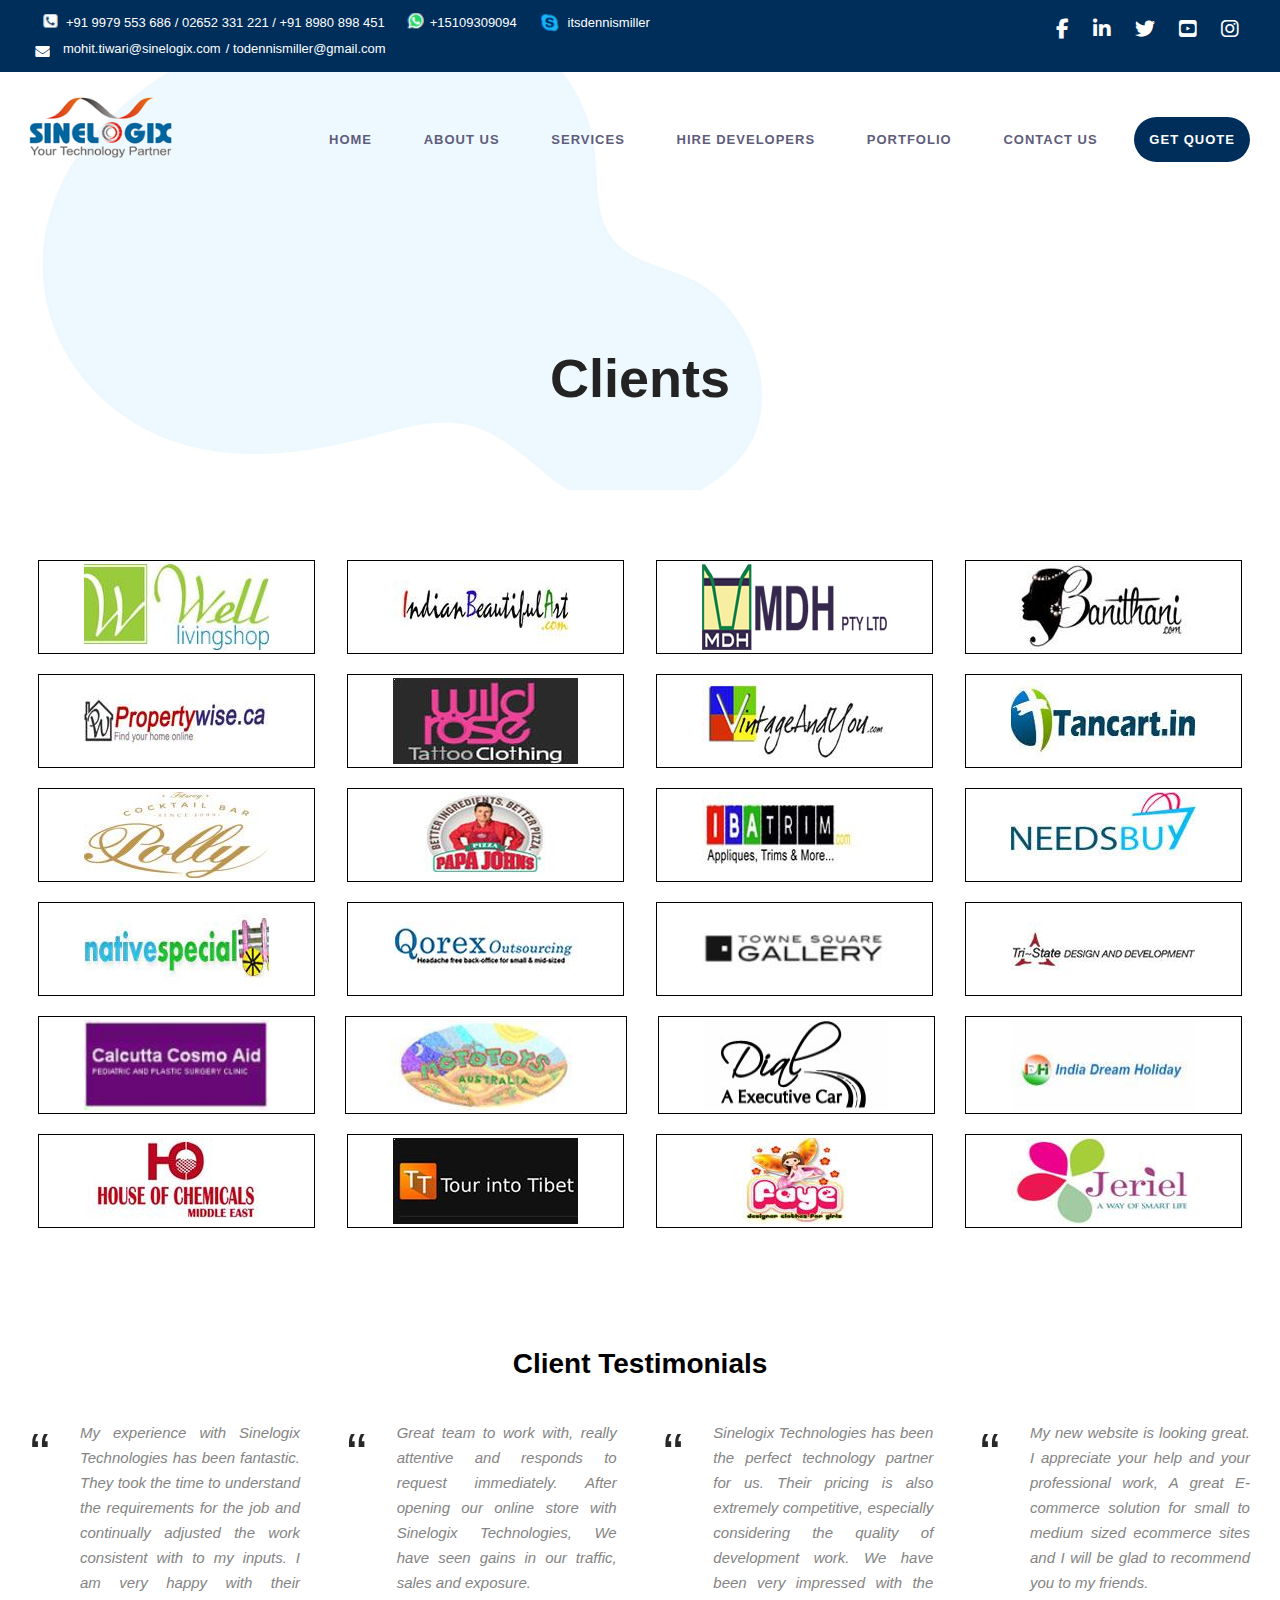
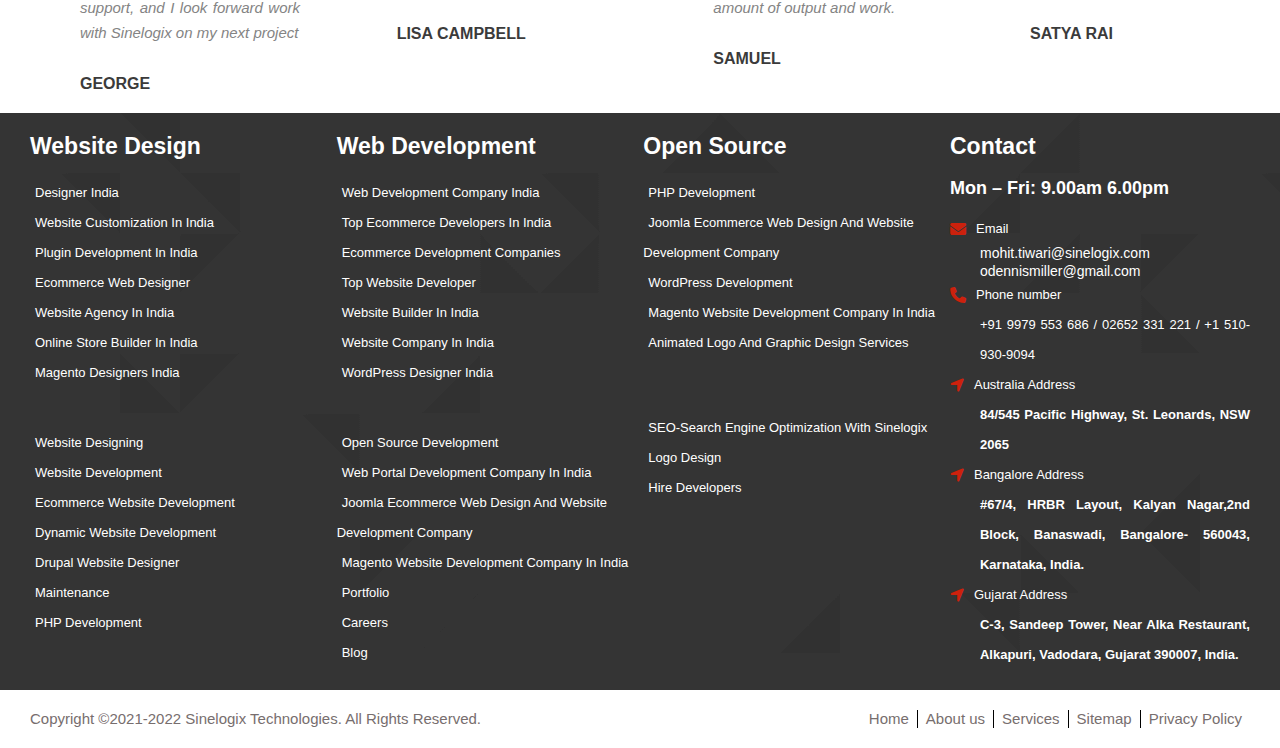
<file: Client.html>
<!DOCTYPE html>
<html lang="en">
  <head>
    <link
      rel="stylesheet"
      href="https://cdnjs.cloudflare.com/ajax/libs/font-awesome/6.4.0/css/all.min.css"
    />
    <link rel="stylesheet" href="index.css" />
  </head>
  <body>
    <div class="about-bgimg">
      <div class="container color-head">
        <div class="df-jc nav-max">
          <div class="con-det df">
            <div class="df-con-det df-ai">
              <img src="img/number.png" alt="" height="20px" width="auto" />
              <p>+91 9979 553 686 / 02652 331 221 / +91 8980 898 451</p>
            </div>
            <div class="df-con-det df-ai">
              <img src="img/wapp.png" alt="" height="20px" width="auto" />
              <p>+15109309094</p>
            </div>
            <div class="df-con-det df-ai">
              <img src="img/skype.png" alt="" height="30px" width="auto" />
              <p>itsdennismiller</p>
            </div>
          </div>
          <div class="con-logo">
            <i class="fa-brands fa-facebook-f fa-lg" style="color: #ffffff"></i>
            <i
              class="fa-brands fa-linkedin-in fa-lg"
              style="color: #ffffff"
            ></i>
            <i class="fa-brands fa-twitter fa-lg" style="color: #ffffff"></i>
            <i
              class="fa-brands fa-square-youtube fa-lg"
              style="color: #ffffff"
            ></i>
            <i class="fa-brands fa-instagram fa-lg" style="color: #ffffff"></i>
          </div>
        </div>
        <div class="df-con-det df-ai nav-max">
          <img class="con-det" src="img/mail.png" alt="" />
          <a href="">mohit.tiwari@sinelogix.com </a
          ><a href="">/ todennismiller@gmail.com</a>
        </div>
      </div>
      <!-- // header -->
      <div class="container">
        <div class="nav-bar df-jc">
          <div class="nav-logo">
            <img src="img/logo.png" alt="" height="61px" width="auto" />
          </div>
          <div class="nav-head">
            <ul class="df-jc">
              <li><a href="index.html">HOME</a></li>
              <li><a href="Client.html">ABOUT US</a></li>
              <li><a href="">SERVICES</a></li>
              <li><a href="">HIRE DEVELOPERS</a></li>
              <li><a href="">PORTFOLIO</a></li>
              <li><a href="contect.html">CONTACT US</a></li>
              <li><a href="" class="nh-lin">GET QUOTE</a></li>
            </ul>
          </div>
        </div>
      </div>
      <div class="container">
        <div class="section">
          <h2 class="con-us">Clients</h2>
        </div>
      </div>
    </div>

    <!-- clients image section -->

    <div class="container bot-pad">
      <div class="section nav-bar">
        <div class="clients-img df-jc">
          <img src="clients-img/c19.jpg" alt="" />
          <img src="clients-img/c24.jpg" alt="" />
          <img src="clients-img/c22.png" alt="" />
          <img src="clients-img/c21.jpg" alt="" />
        </div>
        <div class="clients-img df-jc">
          <img src="clients-img/c22.jpg" alt="" />
          <img src="clients-img/c20.jpg" alt="" />
          <img src="clients-img/c18.jpg" alt="" />
          <img src="clients-img/c17.jpg" alt="" />
        </div>
        <div class="clients-img df-jc">
          <img src="clients-img/c16.jpg" alt="" />
          <img src="clients-img/c15.jpg" alt="" />
          <img src="clients-img/c11.jpg" alt="" />
          <img src="clients-img/c14.jpg" alt="" />
        </div>
        <div class="clients-img df-jc">
          <img src="clients-img/c13.jpg" alt="" />
          <img src="clients-img/c9.jpg" alt="" />
          <img src="clients-img/c1.jpg" alt="" width="185px" height="auto" />
          <img src="clients-img/c2.jpg" alt="" />
        </div>
        <div class="clients-img df-jc">
          <img src="clients-img/c3.jpg" alt="" width="185px" height="auto" />
          <img src="clients-img/c4.jpg" alt="" width="190px" height="90px" />
          <img src="clients-img/c5.jpg" alt="" />
          <img src="clients-img/c6.jpg" alt="" />
        </div>
        <div class="clients-img df-jc">
          <img src="clients-img/c7.jpg" alt="" />
          <img src="clients-img/c8.jpg" alt="" />
          <img src="clients-img/c10.jpg" alt="" />
          <img src="clients-img/c12.jpg" alt="" />
        </div>
      </div>
    </div>

    <!-- client testimonials -->
    <div class="container">
      <div class="section nav-bar top-pad">
        <h3 class="cl-test-h2">Client Testimonials</h3>
        <div class="cl-test df-jc">
          <div class="test-box df">
              <span class="tb-cors">“</span>
              <div class="double-cor">
            <p class="test-box-p">
              My experience with Sinelogix Technologies has been fantastic. They
              took the time to understand the requirements for the job and
              continually adjusted the work consistent with to my inputs. I am
              very happy with their support, and I look forward work with
              Sinelogix on my next project
            </p>
            <h4>GEORGE</h4>
              </div>
          </div>
          <div class="test-box df">
            <span class="tb-cors">“</span>
              <div class="double-cor">
            <p class="test-box-p">
              Great team to work with, really attentive and responds to request
              immediately. After opening our online store with Sinelogix
              Technologies, We have seen gains in our traffic, sales and
              exposure.
            </p>
            <h4>LISA CAMPBELL</h4>
              </div>
          </div>
          <div class="test-box df">
            <span class="tb-cors">“</span>
              <div class="double-cor">
            <p class="test-box-p">
              Sinelogix Technologies has been the perfect technology partner for
              us. Their pricing is also extremely competitive, especially
              considering the quality of development work. We have been very
              impressed with the amount of output and work.
            </p>
            <h4>SAMUEL</h4>
              </div>
          </div>
          <div class="test-box df">
            <span class="tb-cors">“</span>
              <div class="double-cor">
            <p class="test-box-p">
              My new website is looking great. I appreciate your help and your
              professional work, A great E-commerce solution for small to medium
              sized ecommerce sites and I will be glad to recommend you to my
              friends.
            </p>
            <h4>SATYA RAI</h4>
             </div>
          </div>
        </div>
      </div>
    </div>

    <!-- footer -->
    <div class="container f-bgc">
      <div class="section">
        <div class="footer-con df-jc">
          <div class="footer-list">
            <h3>Website Design</h3>
            <p><a href=""> Designer India</a></p>
            <p><a href="">Website Customization In India</a></p>
            <p><a href="">Plugin Development In India</a></p>
            <p><a href="">Ecommerce Web Designer</a></p>
            <p><a href="">Website Agency In India</a></p>
            <p><a href="">Online Store Builder In India</a></p>
            <p><a href="">Magento Designers India</a></p>
            <div class="sml-foot">
              <p><a href="">Website Designing</a></p>
              <p><a href="">Website Development</a></p>
              <p><a href="">Ecommerce Website Development</a></p>
              <p><a href="">Dynamic Website Development</a></p>
              <p><a href="">Drupal Website Designer</a></p>
              <p><a href="">Maintenance</a></p>
              <p><a href="">PHP Development</a></p>
            </div>
          </div>
          <div class="footer-list">
            <h3>Web Development</h3>
            <p><a href="">Web Development Company India</a></p>
            <p><a href="">Top Ecommerce Developers In India</a></p>
            <p><a href="">Ecommerce Development Companies</a></p>
            <p><a href="">Top Website Developer</a></p>
            <p><a href="">Website Builder In India</a></p>
            <p><a href="">Website Company In India</a></p>
            <p><a href="">WordPress Designer India</a></p>
            <div class="sml-foot">
              <p><a href="">Open Source Development</a></p>
              <p><a href="">Web Portal Development Company In India</a></p>
              <p>
                <a href=""
                  >Joomla Ecommerce Web Design And Website Development
                  Company</a
                >
              </p>
              <p><a href="">Magento Website Development Company In India</a></p>
              <p><a href="">Portfolio</a></p>
              <p><a href="">Careers</a></p>
              <p><a href="">Blog</a></p>
            </div>
          </div>
          <div class="footer-list">
            <h3>Open Source</h3>
            <p><a href="">PHP Development</a></p>
            <p>
              <a href=""
                >Joomla Ecommerce Web Design And Website Development Company</a
              >
            </p>
            <p><a href="">WordPress Development</a></p>
            <p><a href="">Magento Website Development Company In India</a></p>
            <p><a href="">Animated Logo And Graphic Design Services</a></p>
            <div class="sml-foot3">
              <p>
                <a href="">SEO-Search Engine Optimization With Sinelogix</a>
              </p>
              <p><a href="">Logo Design</a></p>
              <p><a href="">Hire Developers</a></p>
            </div>
          </div>
          <div class="footer-list">
            <h3>Contact</h3>
            <h4>Mon – Fri: 9.00am 6.00pm</h4>
            <div class="fl-logo df-ai">
              <i class="fa-solid fa-envelope" style="color: #cc210d"></i>
              <p>Email</p>
            </div>
            <a class="sub-p" href="">mohit.tiwari@sinelogix.com</a>
            <a class="sub-p" href="">odennismiller@gmail.com</a>
            <div class="fl-logo df-ai">
              <i class="fa-solid fa-phone" style="color: #cc210d"></i>
              <p>Phone number</p>
            </div>
            <p class="sub-p">
              +91 9979 553 686 / 02652 331 221 / +1 510-930-9094
            </p>
            <div class="fl-logo df-ai">
              <i
                class="fa-sharp fa-solid fa-location-arrow"
                style="color: #cc210d"
              ></i>
              <p>Australia Address</p>
            </div>
            <p class="sub-p1">84/545 Pacific Highway, St. Leonards, NSW 2065</p>
            <div class="fl-logo df-ai">
              <i
                class="fa-sharp fa-solid fa-location-arrow"
                style="color: #cc210d"
              ></i>
              <p>Bangalore Address</p>
            </div>
            <p class="sub-p1">
              #67/4, HRBR Layout, Kalyan Nagar,2nd Block, Banaswadi, Bangalore-
              560043, Karnataka, India.
            </p>
            <div class="fl-logo df-ai">
              <i
                class="fa-sharp fa-solid fa-location-arrow"
                style="color: #cc210d"
              ></i>
              <p>Gujarat Address</p>
            </div>
            <p class="sub-p1">
              C-3, Sandeep Tower, Near Alka Restaurant, Alkapuri, Vadodara,
              Gujarat 390007, India.
            </p>
          </div>
        </div>
      </div>
    </div>

    <!-- copyright page -->
    <div class="container">
      <div class="section df-jc">
        <div class="copy-right">
          <p>
            Copyright ©2021-2022 Sinelogix Technologies. All Rights Reserved.
          </p>
        </div>
        <div class="cr-head df">
          <a href="">Home</a>
          <a href="">About us</a>
          <a href="">Services</a>
          <a href="">Sitemap</a>
          <p><a href="">Privacy Policy</a></p>
        </div>
      </div>
    </div>
  </body>
</html>
</file>
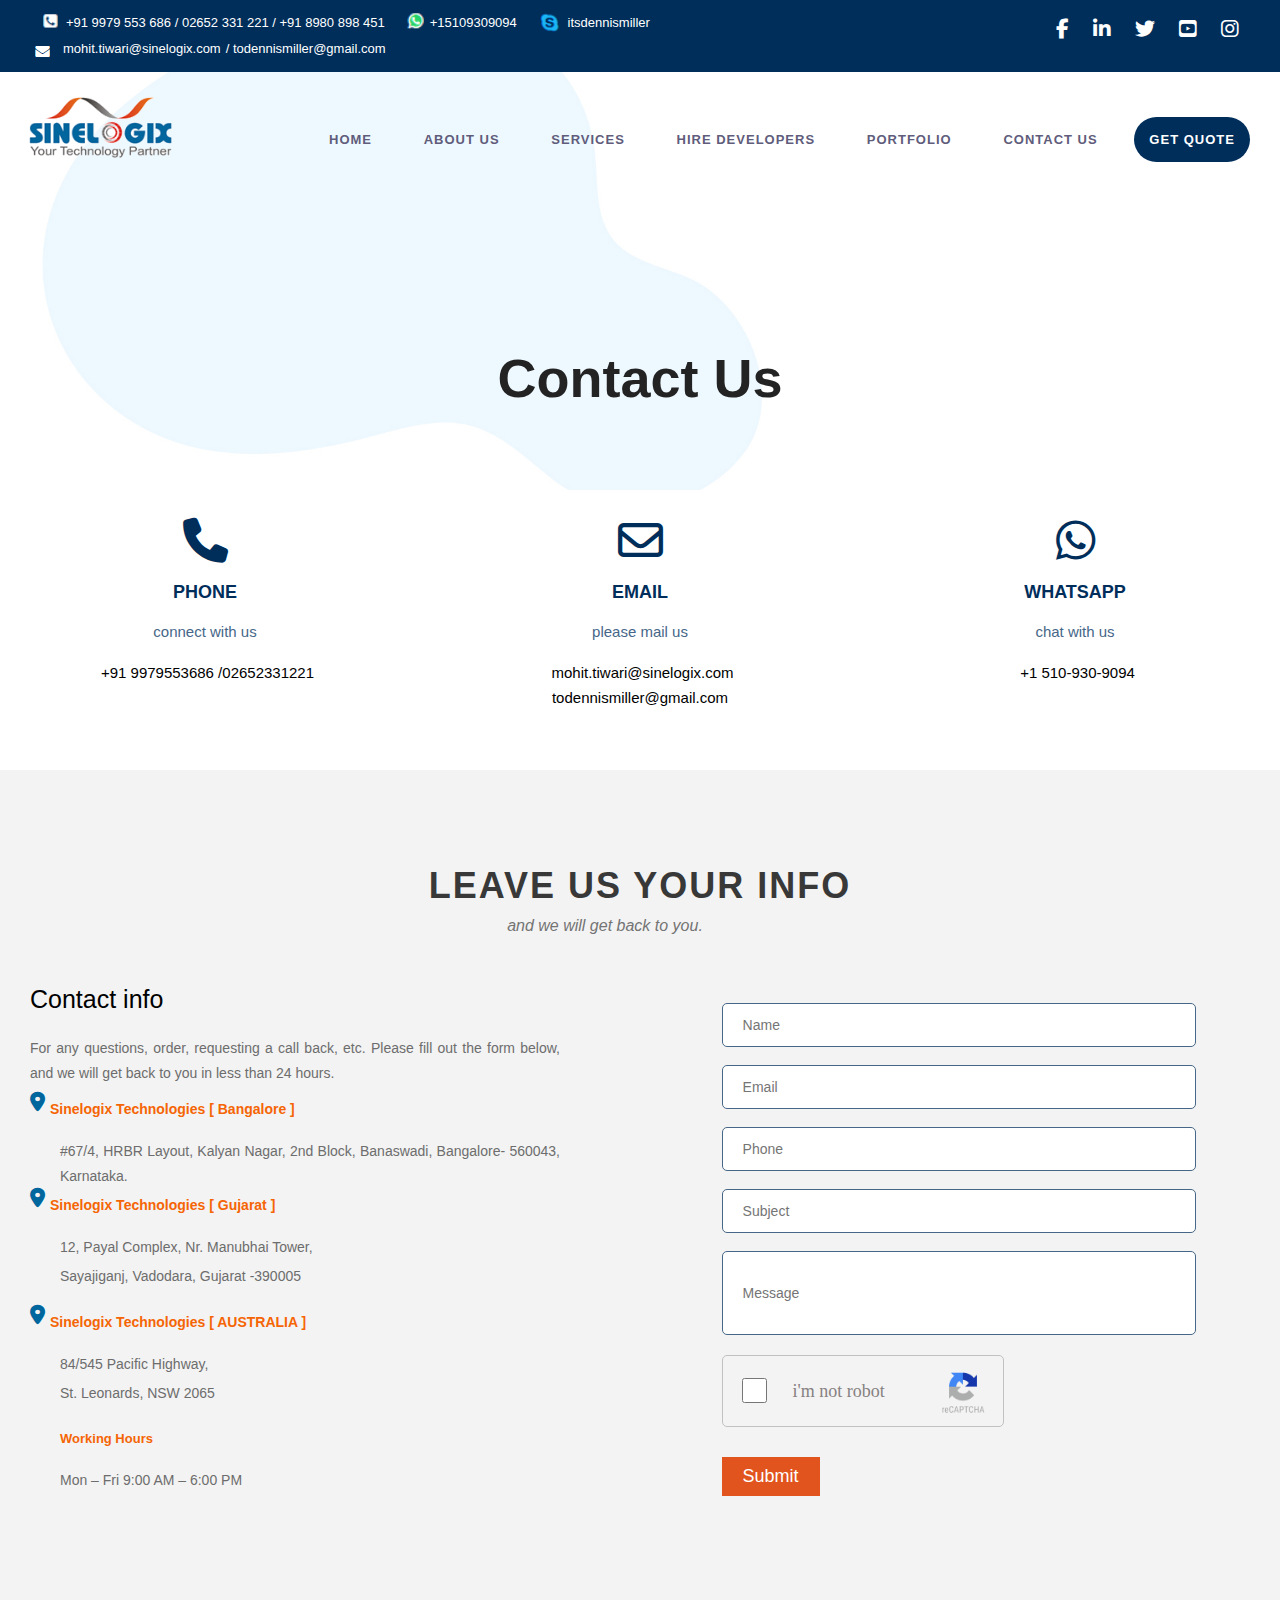
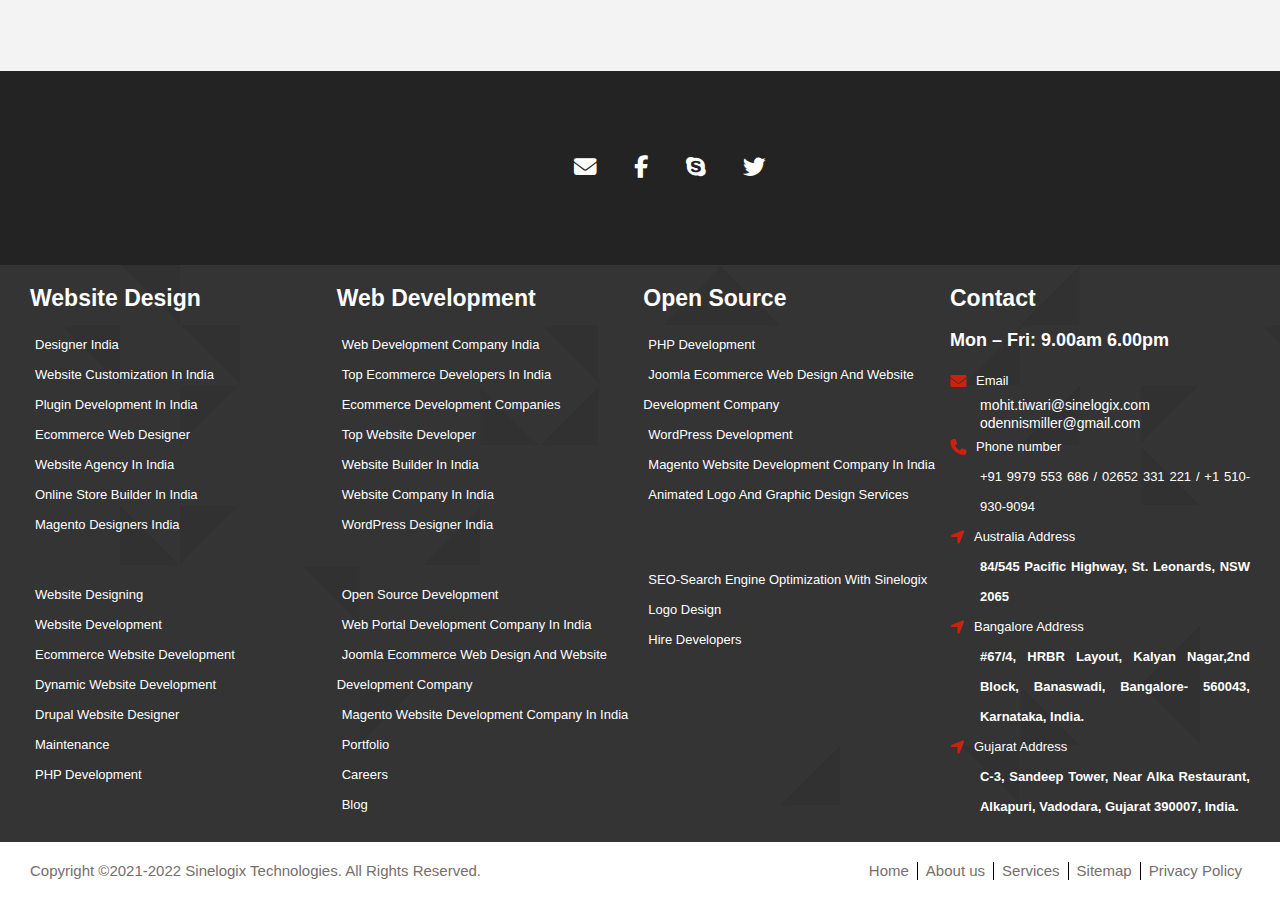
<file: contect.html>
<!DOCTYPE html>
<html lang="en">
  <head>
    <link
      rel="stylesheet"
      href="https://cdnjs.cloudflare.com/ajax/libs/font-awesome/6.4.0/css/all.min.css"
    />
    <link rel="stylesheet" href="index.css" />
    <style></style>
  </head>
  <body>
    <div class="about-bgimg">
      <div class="container color-head">
        <div class="df-jc nav-max">
          <div class="con-det df">
            <div class="df-con-det df-ai">
              <img src="img/number.png" alt="" height="20px" width="auto" />
              <p>+91 9979 553 686 / 02652 331 221 / +91 8980 898 451</p>
            </div>
            <div class="df-con-det df-ai">
              <img src="img/wapp.png" alt="" height="20px" width="auto" />
              <p>+15109309094</p>
            </div>
            <div class="df-con-det df-ai">
              <img src="img/skype.png" alt="" height="30px" width="auto" />
              <p>itsdennismiller</p>
            </div>
          </div>
          <div class="con-logo">
            <i class="fa-brands fa-facebook-f fa-lg" style="color: #ffffff"></i>
            <i
              class="fa-brands fa-linkedin-in fa-lg"
              style="color: #ffffff"
            ></i>
            <i class="fa-brands fa-twitter fa-lg" style="color: #ffffff"></i>
            <i
              class="fa-brands fa-square-youtube fa-lg"
              style="color: #ffffff"
            ></i>
            <i class="fa-brands fa-instagram fa-lg" style="color: #ffffff"></i>
          </div>
        </div>
        <div class="df-con-det df-ai nav-max">
          <img class="con-det" src="img/mail.png" alt="" />
          <a href="">mohit.tiwari@sinelogix.com </a
          ><a href="">/ todennismiller@gmail.com</a>
        </div>
      </div>
      <!-- // header -->
      <div class="container">
        <div class="nav-bar df-jc">
          <div class="nav-logo">
            <img src="img/logo.png" alt="" height="61px" width="auto" />
          </div>
          <div class="nav-head">
            <ul class="df-jc">
              <li><a href="index.html">HOME</a></li>
              <li><a href="Client.html">ABOUT US</a></li>
              <li><a href="">SERVICES</a></li>
              <li><a href="">HIRE DEVELOPERS</a></li>
              <li><a href="">PORTFOLIO</a></li>
              <li><a href="contect.html">CONTACT US</a></li>
              <li><a href="" class="nh-lin">GET QUOTE</a></li>
            </ul>
          </div>
        </div>
      </div>
      <!-- contact us -->
      <div class="container">
        <div class="section">
          <h2 class="con-us">Contact Us</h2>
          <div class="grid-info df-jc">
            <div class="info-about">
              <i class="fa-solid fa-phone fa-2xl" style="color: #002e5b"></i>
              <h3 class="inab-h3">Phone</h3>
              <p class="inab-p">connect with us</p>
              <a href="">+91 9979553686 /02652331221</a>
            </div>
            <div class="info-about">
              <i
                class="fa-regular fa-envelope fa-2xl"
                style="color: #002e5b"
              ></i>
              <h3 class="inab-h3">Email</h3>
              <p class="inab-p">please mail us</p>
              <a href="">mohit.tiwari@sinelogix.com todennismiller@gmail.com</a>
            </div>
            <div class="info-about">
              <i
                class="fa-brands fa-whatsapp fa-2xl"
                style="color: #002e5b"
              ></i>
              <h3 class="inab-h3">Whatsapp</h3>
              <p class="inab-p">chat with us</p>
              <a href="">+1 510-930-9094</a>
            </div>
          </div>
        </div>
      </div>
    </div>

    <!-- Leave us your info -->
    <div class="container pad-adjust con-pad-a">
      <div class="section">
        <h2 class="ci-h2">LEAVE US YOUR INFO</h2>
        <p>and we will get back to you.</p>
        <div class="main-infobox df-jc">
          <div class="cn-info">
            <h3>Contact info</h3>

            <p class="par-z par-chan">
              For any questions, order, requesting a call back, etc. Please fill
              out the form below, and we will get back to you in less than 24
              hours.
            </p>
            <div class="df icon-space">
              <i
                class="fa-solid fa-location-dot fa-lg"
                style="color: #00669e"
              ></i>
              <h4>Sinelogix Technologies [ Bangalore ]</h4>
            </div>
            <p class="par-size">
              #67/4, HRBR Layout, Kalyan Nagar, 2nd Block, Banaswadi, Bangalore-
              560043, Karnataka.
            </p>
            <div class="df icon-space">
              <i
                class="fa-solid fa-location-dot fa-lg"
                style="color: #00669e"
              ></i>
              <h4>Sinelogix Technologies [ Gujarat ]</h4>
            </div>
            <p class="par-size">12, Payal Complex, Nr. Manubhai Tower,</p>
            <p class="par-size1">Sayajiganj, Vadodara, Gujarat -390005</p>
            <div class="df icon-space">
              <i
                class="fa-solid fa-location-dot fa-lg"
                style="color: #00669e"
              ></i>
              <h4>Sinelogix Technologies [ AUSTRALIA ]</h4>
            </div>
            <p class="par-size">84/545 Pacific Highway,</p>
            <p class="par-size1">St. Leonards, NSW 2065</p>
            <div class="icon-space">
              <h5>Working Hours</h5>
              <p class="par-size">Mon – Fri 9:00 AM – 6:00 PM</p>
            </div>
          </div>
          <div class="cn-info1">
            <span class="span1">
              <input class="input1" type="text" placeholder="Name"
            /></span>
            <span>
              <input
                class="input1"
                type="email"
                name=""
                id=""
                placeholder="Email"
            /></span>
            <span class="span1">
              <input
                class="input1"
                type="number"
                name=""
                id=""
                placeholder="Phone"
            /></span>
            <span class="span1">
              <input
                class="input1"
                type="text"
                name=""
                id=""
                placeholder="Subject"
            /></span>
            <span class="span2">
              <input
                class="input1"
                type="text"
                name=""
                id=""
                placeholder="message"
            /></span>
            <div class="cbox-not df-jc">
              <input class="input2" type="checkbox" name="checkbox" id="" />
              <label for="">i'm not robot</label>
              <img
                src="img/RecaptchaLogo.svg.png"
                alt=""
                height="50px"
                width="50px"
              />
            </div>
            <button class="cap-submit">Submit</button>
          </div>
        </div>
      </div>
    </div>

    <!-- social media icons -->
    <div class="container back-clr">
      <div class="section">
        <div class="sec-icons">
          <i class="fa-solid fa-envelope fa-xs" style="color: #ffffff"></i>
          <i class="fa-brands fa-facebook-f fa-xs" style="color: #ffffff"></i>
          <i class="fa-brands fa-skype fa-xs" style="color: #ffffff"></i>
          <i class="fa-brands fa-twitter fa-xs" style="color: #ffffff"></i>
        </div>
      </div>
    </div>
    <!-- footer -->
    <div class="container f-bgc">
      <div class="section">
        <div class="footer-con df-jc">
          <div class="footer-list">
            <h3>Website Design</h3>
            <p><a href=""> Designer India</a></p>
            <p><a href="">Website Customization In India</a></p>
            <p><a href="">Plugin Development In India</a></p>
            <p><a href="">Ecommerce Web Designer</a></p>
            <p><a href="">Website Agency In India</a></p>
            <p><a href="">Online Store Builder In India</a></p>
            <p><a href="">Magento Designers India</a></p>
            <div class="sml-foot">
              <p><a href="">Website Designing</a></p>
              <p><a href="">Website Development</a></p>
              <p><a href="">Ecommerce Website Development</a></p>
              <p><a href="">Dynamic Website Development</a></p>
              <p><a href="">Drupal Website Designer</a></p>
              <p><a href="">Maintenance</a></p>
              <p><a href="">PHP Development</a></p>
            </div>
          </div>
          <div class="footer-list">
            <h3>Web Development</h3>
            <p><a href="">Web Development Company India</a></p>
            <p><a href="">Top Ecommerce Developers In India</a></p>
            <p><a href="">Ecommerce Development Companies</a></p>
            <p><a href="">Top Website Developer</a></p>
            <p><a href="">Website Builder In India</a></p>
            <p><a href="">Website Company In India</a></p>
            <p><a href="">WordPress Designer India</a></p>
            <div class="sml-foot">
              <p><a href="">Open Source Development</a></p>
              <p><a href="">Web Portal Development Company In India</a></p>
              <p>
                <a href=""
                  >Joomla Ecommerce Web Design And Website Development
                  Company</a
                >
              </p>
              <p><a href="">Magento Website Development Company In India</a></p>
              <p><a href="">Portfolio</a></p>
              <p><a href="">Careers</a></p>
              <p><a href="">Blog</a></p>
            </div>
          </div>
          <div class="footer-list">
            <h3>Open Source</h3>
            <p><a href="">PHP Development</a></p>
            <p>
              <a href=""
                >Joomla Ecommerce Web Design And Website Development Company</a
              >
            </p>
            <p><a href="">WordPress Development</a></p>
            <p><a href="">Magento Website Development Company In India</a></p>
            <p><a href="">Animated Logo And Graphic Design Services</a></p>
            <div class="sml-foot3">
              <p>
                <a href="">SEO-Search Engine Optimization With Sinelogix</a>
              </p>
              <p><a href="">Logo Design</a></p>
              <p><a href="">Hire Developers</a></p>
            </div>
          </div>
          <div class="footer-list">
            <h3>Contact</h3>
            <h4>Mon – Fri: 9.00am 6.00pm</h4>
            <div class="fl-logo df-ai">
              <i class="fa-solid fa-envelope" style="color: #cc210d"></i>
              <p>Email</p>
            </div>
            <a class="sub-p" href="">mohit.tiwari@sinelogix.com</a>
            <a class="sub-p" href="">odennismiller@gmail.com</a>
            <div class="fl-logo df-ai">
              <i class="fa-solid fa-phone" style="color: #cc210d"></i>
              <p>Phone number</p>
            </div>
            <p class="sub-p">
              +91 9979 553 686 / 02652 331 221 / +1 510-930-9094
            </p>
            <div class="fl-logo df-ai">
              <i
                class="fa-sharp fa-solid fa-location-arrow"
                style="color: #cc210d"
              ></i>
              <p>Australia Address</p>
            </div>
            <p class="sub-p1">84/545 Pacific Highway, St. Leonards, NSW 2065</p>
            <div class="fl-logo df-ai">
              <i
                class="fa-sharp fa-solid fa-location-arrow"
                style="color: #cc210d"
              ></i>
              <p>Bangalore Address</p>
            </div>
            <p class="sub-p1">
              #67/4, HRBR Layout, Kalyan Nagar,2nd Block, Banaswadi, Bangalore-
              560043, Karnataka, India.
            </p>
            <div class="fl-logo df-ai">
              <i
                class="fa-sharp fa-solid fa-location-arrow"
                style="color: #cc210d"
              ></i>
              <p>Gujarat Address</p>
            </div>
            <p class="sub-p1">
              C-3, Sandeep Tower, Near Alka Restaurant, Alkapuri, Vadodara,
              Gujarat 390007, India.
            </p>
          </div>
        </div>
      </div>
    </div>

    <!-- copyright page -->
    <div class="container">
      <div class="section df-jc">
        <div class="copy-right">
          <p>
            Copyright ©2021-2022 Sinelogix Technologies. All Rights Reserved.
          </p>
        </div>
        <div class="cr-head df">
          <a href="">Home</a>
          <a href="">About us</a>
          <a href="">Services</a>
          <a href="">Sitemap</a>
          <p><a href="">Privacy Policy</a></p>
        </div>
      </div>
    </div>
  </body>
</html>
</file>
<file: index.css>
h1,h2,h3,h4,h5,h6, a, li, p{
    margin: 0px;
    padding: 0px;
    font-family: "Jost",sans-serif;
}
body{
    margin: 0px;
    padding: 0px;
}
.container{
    padding: 20px 0px 20px;
}
.cont-size{
    margin-top: 90px;
}
.nav-bar{
    margin-left: auto;
    margin-right: auto;
    max-width: 1220px;
}
.nav-bar1{
    max-width: 1250px;
    margin-left: auto;
    margin-right: auto;
}
.df-jc{
    display: flex;
    justify-content: space-between;
}
.df-ai{
    display: flex;
    align-items: center;
}
.nav-max{
    margin-left: auto;
    margin-right: auto;
    max-width: 1200px;
}
.df{
    display: flex;
}

    /* navbar dropdown list */
.nb-box{
    position: relative;
    max-width: 110px;
}
.box-c{
    position: absolute;
    background-color: #002E5B;
    border: 5px;
    padding: 25px 0px;
    transition: 0.2s;
}
.nb-ul li:hover{
    background-color: yellow;
}
.nb-ul .li .a{
    right: 50px;
    font-size: 15px;
    text-align: left;
}


   /* home top contact info */

.con-det{
    margin-left: -13px;
    margin-top: 10px;
    margin-bottom: 0px;
    padding-right: 5px;
}
.color-head{
    background-color: #002e5b;
    margin: 0px;
    padding: 0px 0px 10px;
}
.df-con-det{
    display: flex;
    padding: 0px 5px;
    margin-top: -3px;
}
.df-con-det p, a{
    font-family: "Jost",sans-serif;
    color: white;
    font-size: 13px;
    text-decoration: none;
    padding-left: 5px;
}
.df-con-det {
    font-family: "Jost",sans-serif;
    color: white;
    font-size: 13px;
    text-decoration: none;
    padding-left: 15px;
}
.con-logo {
    padding-right: 18px;
}
.con-logo i{
    position: relative;
    top: 20px;
    right: -17px;
    padding-left: 20px;
}

/* nav bar head */

.nav-head{
    width: 80%;
    max-width: 990px;
    margin-top: 25px;
}
.nav-head ul li:hover{
    border-bottom: 1px solid #375eef;
    border-width: 3px;
}
.nav-head ul li a:hover{
    color: #375eef;
}
.nav-head ul{
    font-size: 14px;
    list-style-type: none;
}
.nav-head ul a{
    color: #605C7B;
    font-weight: 600;
    letter-spacing: 1px;
    text-decoration: none;
    font-family: "Jost",sans-serif;
    padding: 15px 15px;
}
.nav-head ul li .nh-lin{
    color: white;
    background-color: #002E5B;
    border-radius: 25px;
}
.nav-logo{
    position: relative;
    top: 5px;
    right: 1px;
}



/* <!-- head content --> */

.bg-img{
    width: 100%;
    height: 1050px;
    background-color: #fff;
    background-image: url(img/slider-rever1.jpg);
    background-repeat: no-repeat;
    background-size: cover;
    background-position: center;
    
}

.grid-box{
    width: 40%;
    max-width: 500px;
    padding-top: 100px;
    padding-left: 0px;
}
.grid-box p{
    font-size: 15px;
    margin-top: 18px;
    color: #002E5B;
    text-transform: capitalize;
    line-height: 25px;
    width: 400px;
}
.grid-box h2{
    font-size: 50px;
    font-weight: 500;
    text-transform: capitalize;
    color: #002E5B;
}
.grid-box .g1-p1{
    font-size: 25px;
    text-transform: uppercase;
    color: #002E5B;
    margin-bottom: 14px;
}
.grid-box .h2-color{
    font-size: 50px;
    font-weight: 500;
    color: #2d88e4;
}

/* <!-- we are sinelogix --> */

.grid-h2{
    max-width: 909px;
    margin-left: auto;
    margin-right: auto;
    padding: 100px 0px 40px;
}
.grid-h2 h2{
    font-size: 36px;
    text-align: center;
    text-decoration: none;
    color: #002e5b;
    letter-spacing: 1px;
    font-weight: 600;
}
.grid-h2 p{
    font-size: 16px;
    font-style: italic;
    text-align: center;
    color: #747474;
    line-height: 27px;
    margin-top: 10px;
    width: 920px;
}

/* <!-- say hello link --> */
.say-hello{
    color: #ffffff;
    padding: 15px 33px;
    text-transform: uppercase;
    border-radius: 25px;
    background: linear-gradient(#5879ef,#375eef);
}
.say-hello p a{
    font-size: 13px;
}
.navli-tag{
    text-align: center;
    padding-bottom: 35px;
}

/* <!-- six box content page --> */

.s-content{
    width: 33%;
    max-width: 383px;
    padding-bottom: 45px;
    transition: 0.3s;
}
.pad-dis{
    padding-left: 10px;
}
.img-box{
    padding-right: 20px;
}
.s-content h3{
    font-size: 14px;
    color: #2979ff;
    text-transform: uppercase;
    font-weight: 600px;
}
.s-content p{
    font-family: "Jost",sans-serif;
    font-size: 14px;
    line-height: 23px;
    color: #6d6d6d;
    text-align: justify;
    margin-top: 20px;
    padding-bottom: 20px;
}
.s-content a{
    font-size: 13px;
    color: #2979ff;
    margin-left: 0px;
}
.s-content:hover{
    transform: translateY(-15px);
    border-bottom: 1px solid blue;
    box-shadow: 7px 5px 10px rgba(193, 193, 255, 0.541);
}

/* our technologies */

.section{
    max-width: 1220px;
    margin-left: auto;
    margin-right: auto;
}
.section h2{
    font-size: 36px;
    font-family: "Jost",sans-serif;
    font-weight: 800;
    color: #002e5b;
    text-align: center;
}
.section h2+p{
    font-size: 16px;
    font-style: italic;
    color: #747474;
    padding-top: 10px;
    text-align: center;
    width: 1150px;
    padding-bottom: 50px;
}
.gridfull{
    max-width: 1100px;
    margin-left: auto;
    margin-right: auto;
}
.gbox-list{
    display: flex;
    justify-content: space-around;
    margin: 0px 0px 35px;
}
.gb-list{
    display: flex;
    align-items: start;
    max-width: 250px;
    width: 33.3%;
}
.gb-list img{
    padding: 6px;
}
.gb-list p{
    font-size: 15px;
    color: #002e5b;
    padding-left: 10px;
}

/* <!-- year of experiences --> */
.num-con h2{
    padding-bottom: 25px;
    font-size: 52px;
    font-weight: 600;
    color: #476af0;
}
.num-con h3{
    font-size: 22px;
    text-transform: capitalize;
    color: #696969;
}
.down-list{
    padding-top: 40px;
}

/* Feature projects */
.img-slide{
    width: 400px;
    height: 400px;
    padding: 80px 10px;
}
.img-slide img{
    border-radius: 10px;
}
.img-slide h2{
    font-weight: 500;
}
.slide-box{
    display: none;
    width: 400px;
    height: 380px;
}
.ank-link{
    text-align: center;
}
.ank-link a{
    font-size: 13px;
    font-weight: 600;
    text-transform: uppercase;
    border: #375eef;
    background-color: #375eef;
    padding: 16px 26px;
    border-radius: 25px;
    color: white;
}

/* footer */
.footer-list{
    max-width: 300px;
    width: 25%;
    transition: 0.3s;
}
.f-bgc{
    background: url(img/footer_lodyas.png);
}
.fl-logo i{
    padding-right: 10px;
}
.footer-list h3{
    font-size: 23px;
    color: white;
    padding-bottom: 18px;
}
.footer-list h4{
    font-size: 18px;
    color: white;
    margin-bottom: 15px;
}
.footer-list p{
    line-height: 30px;
    font-size: 13px;
    color: white;
}
.sml-foot{
    padding-top: 40px;
}
.sml-foot3{
    padding-top: 55px;
}
.sub-p{
    font-size: 14px;
    text-align: justify;
    padding-left: 30px;
}
.sub-p1{
    font-weight: 800;
    font-size: 14px;
    text-align: justify;
    padding-left: 30px;
}
.footer-list p a:hover{
    color: #e92813;
}

/* copyright page */
.copy-right{
    font-size: 15px;
    color: #776e6e;
}
.cr-head a{
    font-size: 15px;
    color: #776e6e;
    padding: 0px  8px;
    border-right: 1px solid black;
}
.cr-head p a{
    border: none;
}


/* about us */

.about-bgimg{
    height: 490px;
    width: 100%;
    background: url(img/bg-software-about-price-table-1.jpg);
    background-position: center;
    background-repeat: no-repeat;
    background-size: cover;
}
.info-about{
    width: 33%;
    max-width: 350px;
    text-align: center;
}
.con-us{
    font-size: 54px !important;
    font-weight: 600 !important;
    color: #232323 !important;
    padding: 146px 0px 126px;
}
.info-about i{
    text-align: center;
    font-size: 45px;
    padding-bottom: 40px;
}

.inab-h3{
    color: #002e5b;
    text-align: center;
    text-transform: uppercase;
    font-size: 18px;
    padding-bottom: 20px;
}
.info-about a{
    line-height: 25px;
    text-align: center;
    color: #000000;
    font-size: 15px;
    padding-top: 20px;
    text-decoration: none;
}
.inab-p{
    font-size: 15px;
    color: #466788;
    padding-bottom: 20px;
}

                    /* inputbox */
.bot-pad{
    margin-top: 40px;
}
.pad-adjust{
    padding: 95px 0px 170px;
    margin-top: 280px;
    background-color: #f3f3f3;
}
.cn-info h3{
    font-size: 25px;
    font-weight: 500;
}
.cn-info h4{
    font-size: 14px;
    color: #f56505;
    padding-left: 5px;
}
.icon-space{
    padding-right: 8px;
}
.par-z{
    text-align: justify;
    font-size: 14px;
    color: #6D6D6D;
    width: 530px;
    padding-top: 22px;
    padding-bottom: 15px;
    line-height: 25px;
}
.par-size{
    text-align: justify;
    font-size: 14px;
    color: #6D6D6D;
    width: 500px;
    padding-left: 30px;
    padding-top: 22px;
    line-height: 25px;
    padding-bottom: 8px;
}
.par-size1{
    text-align: justify;
    font-size: 14px;
    color: #6D6D6D;
    width: 400px;
    padding-left: 30px;
    padding-bottom: 30px;
}
.icon-space h5{
    padding-left: 30px;
    font-size: 13px;
    color: #f56505;
}
/* textbox */

.main-infobox{
    width: 98%;
    /* max-width: 800px; */
}
.ci-h2{
    font-size: 32px;
    font-weight: 900;
    letter-spacing: 2px;
    color: #383838 !important;
}
.cn-info1 .input1{
    text-transform: capitalize;
    padding-left: 20px;
    height: 40px;
    width: 450px;
    display: block;
    font-size: 14px;
    /* padding: 20px 180px; */
    border: 1px solid;
    border-radius: 5px;
    color: #466788;
    margin-right: 30px;
}
.span1{
    padding: 10px 22px;
}
.span2 .input1{
    height: 80px;
}
.cbox-not{
    margin-top: 20px;
    width: 250px;
    border: 1px solid #c1c1c1;
    padding: 10px 15px;
    border-radius: 5px;
}
.cbox-not input{
    border: 2px solid #c1c1c1;
    margin-top: 12px;
    width: 25px;
    height: 25px;
}
.cbox-not label{
    color: #868181;
    padding-right: 30px;
    font-size: 18px;
    margin-top: 15px;
}
.cbox-not a{
    font-size: 10px;
    color: #000000;
}
.cap-submit{
    border: 1px solid #e1541d;
    color: white;
    background-color: #e1541d;
    padding: 8px 20px;
    font-weight: 500;
    margin-top: 30px;
    font-size: 18px;
}
    /* <!-- social media icons --> */
.back-clr{
    padding: 80px 0px 80px;
    background-color: #232323;
}
.sec-icons{
    text-align: center;
    font-size: 30px;
    padding-left: 30px;
}
.sec-icons i{
    padding-left: 30px;
}

/* <!-- clients image section --> */

.clients-img img{
    margin: 10px 8px;
    border: 1px solid black;
    padding: 3px 45px;
}

/* <!-- client testimonials --> */
.top-pad{
    padding-top: 70px;
    font-family: "Montserrat",sans-serif;
}
.cl-test-h2{
    font-size: 28px;
    text-align: center;
    padding-bottom: 40px;
}

.test-box{
    max-width: 270px;
}
.tb-cors{
    font-size: 60px;
    color: #282828;
    padding-right: 30px;
}
.test-box-p{
    font-style: italic;
    font-size: 15px;
    text-align: justify;
    line-height: 25px;
    color: #848484;
}
.double-cor h4{
    color: #3b3b3b;
    padding-top: 30px;
}

@media Screen and (max-width:768){
    
.img-slide img{
    width: 100%;
    height: auto;
}

}
</file>
